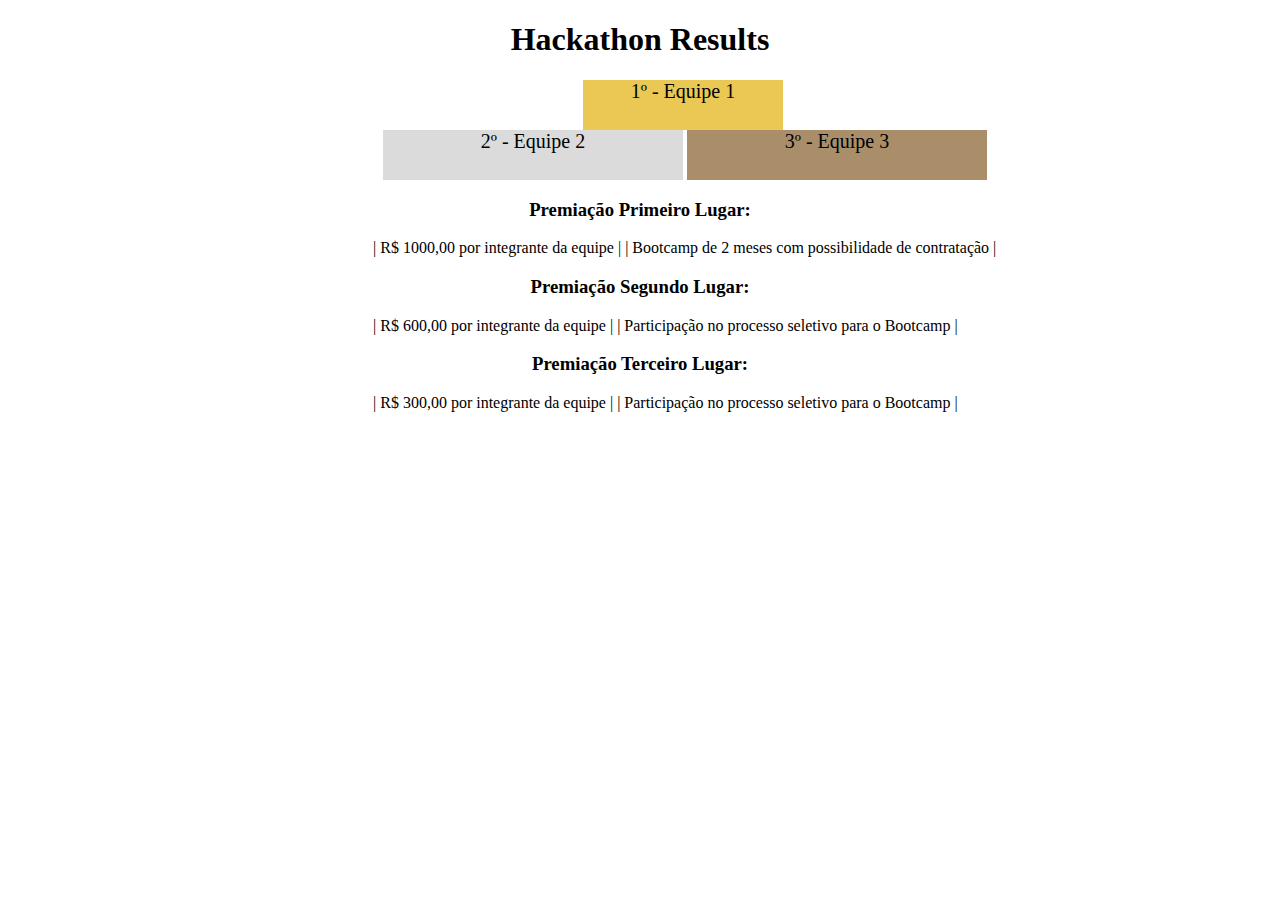
<file: bloco-03/dia_4/index.html>
<!DOCTYPE html>
<html lang="pt">
  <head>
    <meta charset="UTF-8">
    <meta name="viewport" content="width=device-width, initial-scale=1.0">
    <title>Ranking</title>
    <link rel="stylesheet" href="style.css">
  </head>

  <body>

    <header>
      <h1>Hackathon Results</h1>
    </header>

    <section>
      <div class="equipes first">1º - Equipe 1</div>
      <span class="equipes second">2º - Equipe 2</span>
      <span class="equipes third">3º - Equipe 3</span>
    </section>

    <section>
      <h3>Premiação Primeiro Lugar:</h3>
        <span class="premio">| R$ 1000,00 por integrante da equipe |</span>
        <span>| Bootcamp de 2 meses com possibilidade de contratação |</span>

      <h3>Premiação Segundo Lugar:</h3>
        <span class="premio">| R$ 600,00 por integrante da equipe |</li></span>
        <span>| Participação no processo seletivo para o Bootcamp |</li></span>

      <h3>Premiação Terceiro Lugar:</h3>
        <span class="premio">| R$ 300,00 por integrante da equipe |</li></span>
        <span>| Participação no processo seletivo para o Bootcamp |</span>
    </section>

  </body>
  
</html>
</file>
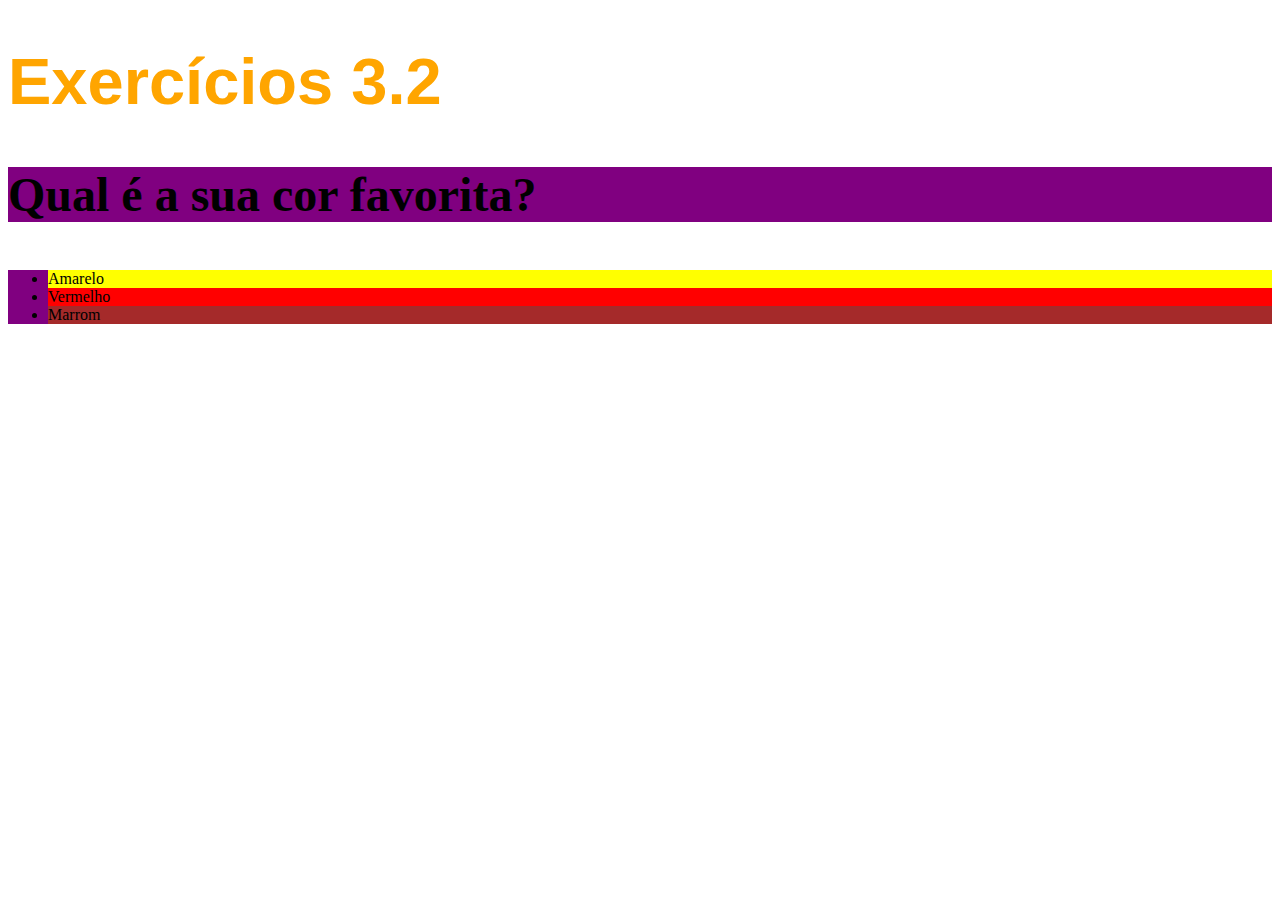
<file: bloco_3/dia_2/index.html>
<!DOCTYPE html>
<html lang="pt-br">
  <head>
    <meta charset="UTF-8">
    <title>HTML</title>
    <link rel="stylesheet" href="style.css">
  </head>
  <body>
    <h1>Exercícios 3.2</h1>
    <p class="cor-favorita">Qual é a sua cor favorita?</p>
    <ul class="cor-favorita">
      <li>Amarelo</li>
      <li>Vermelho</li>
      <li>Marrom</li>
    </ul>

    <!-- Exercícios Parte I
 - Modifique o tamanho do h1 para 65 pixels. OK
 - Modifique a cor do texto do h1 para laranja. OK
 - Modifique a cor de fundo da lista não ordenada. OK
 - Crie uma classe para modificar a cor de fundo da tag p e da ul ao mesmo tempo. OK
    -->

     <!-- Exercícios Parte II
     1 - Modifique o família do h1 para sans-serif. OK
     2 - Deixe o parágrafo com o font-weight 600. OK
     3 - Modifique o font-size do body para 16px. OK
     4 - Coloque o tamanho do parágrafo com o tamanho de 3 vezes o padrão do body. OK
     5 - Explore as propriedades font-style, line-height, text-align e text-decoration. OK
     6 - Troque a cor de fundo de cada item da lista para a cor correspondente ao texto. OK
    -->

     <!-- Exercícios Parte III
      Coloque todo o CSS criado até agora nos exercícios anteriores em um arquivo externo. OK
    -->

  </body>
</html>
</file>
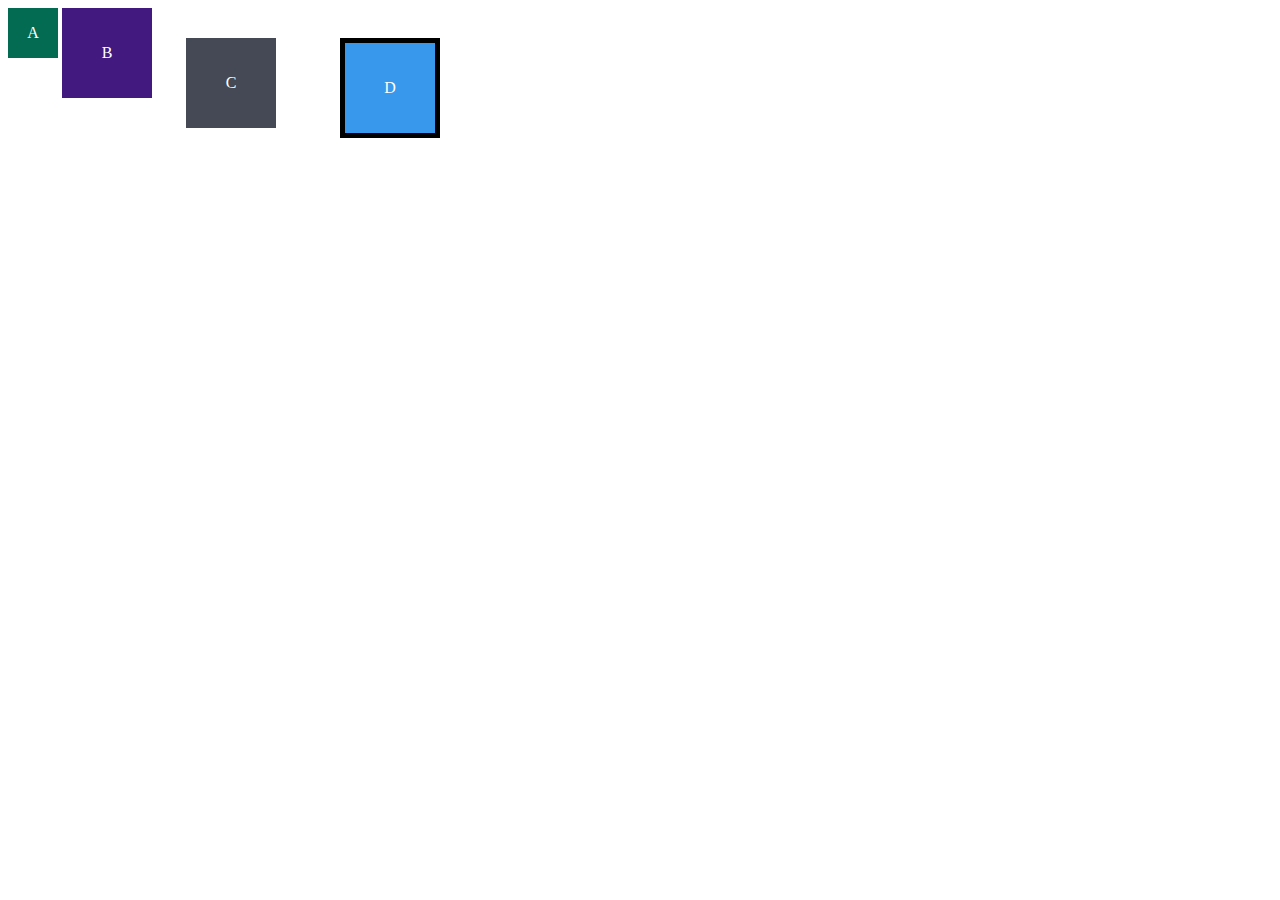
<file: bloco_3/dia_3/index.html>
<!DOCTYPE html>
<html lang="en">
<head>
  <meta charset="UTF-8">
  <meta name="viewport" content="width=device-width, initial-scale=1.0">
  <title>Exercício de Fixação: box model</title>
  <link rel="stylesheet" href="style.css">
</head>
<body>
  <div class="caixa width-and-height" style="background: #036b52">A</div>
  <div class="caixa width-and-height padding" style="background: #41197f;">B</div>
  <div class="caixa width-and-height padding margin" style="background: #444955">C</div>
  <div class="caixa width-and-height padding margin border" style="background: #3898EC">D</div>
</body>
</html>
</file>
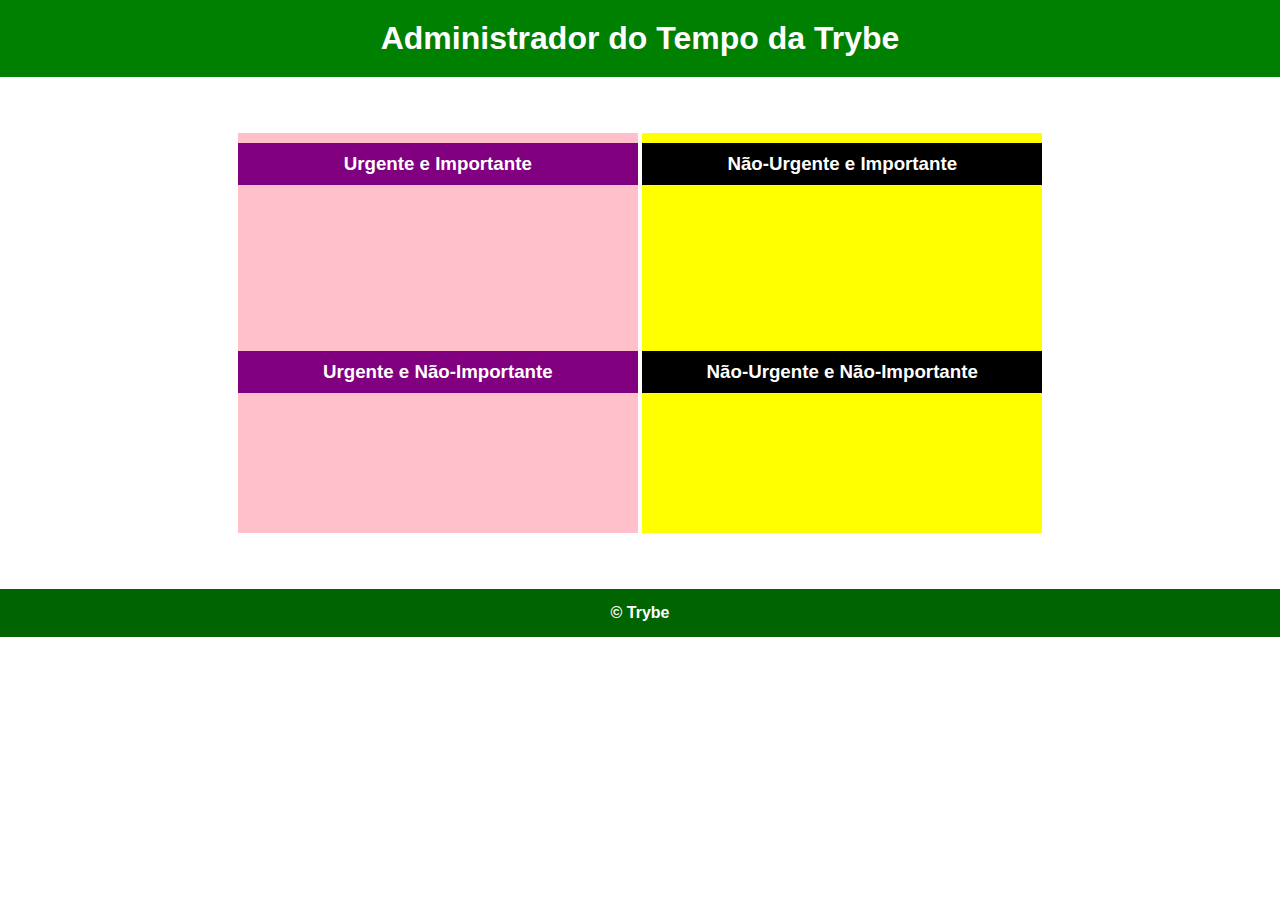
<file: bloco-5/dia-1/exercise-parte3.html>
<!DOCTYPE html>
<html lang="pt-br">
  <head>
    <meta charset="UTF-8">
    <meta name="viewport" content="width=device-width, initial-scale=1.0">
    <link rel="stylesheet" href="exercise-parte3.css">
    <title>Administrador do Tempo</title>
  </head>
  <body id="container">
    <header id="header-container">
      <h1>Administrador do Tempo da Trybe</h1>
    </header>

    <section class="emergency-tasks">
      <div>
        <h3>Urgente e Importante</h3>
      </div>
      <div>
        <h3>Urgente e Não-Importante</h3>
      </div>
    </section>
  
    <section class="no-emergency-tasks">
      <div>
        <h3>Não-Urgente e Importante</h3>
      </div>
      <div>
        <h3>Não-Urgente e Não-Importante</h3>
      </div>
    </section>

    <footer id="footer-container">
      <div>&copy; Trybe</div>
    </footer>
    <script src="exercise-parte3.js"></script>
  </body>
</html>
</file>
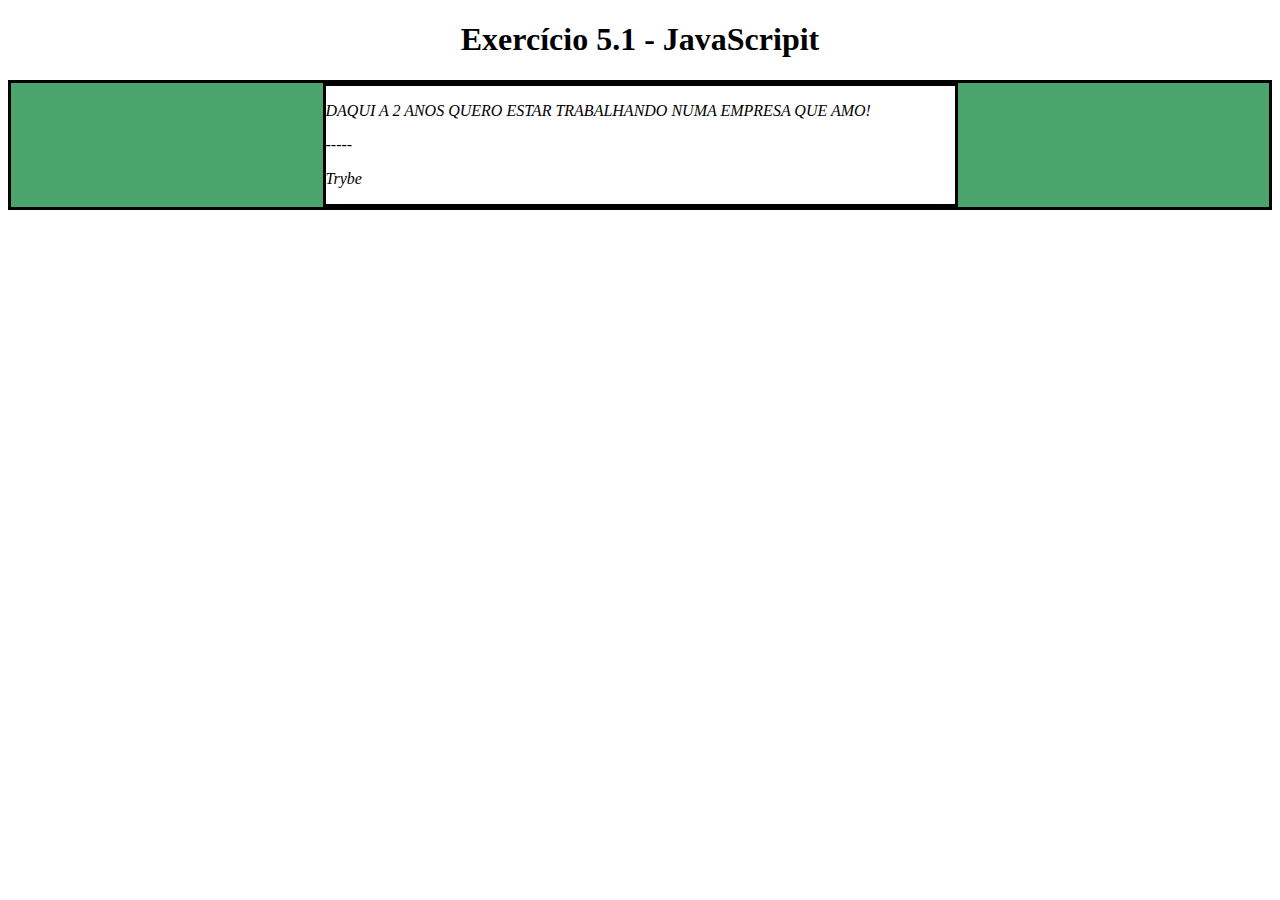
<file: bloco-5/dia-1/exercise.html>
<!DOCTYPE html>
<html>
  <head>
    <meta charset="UTF-8" />
    <meta name="viewport" content="width=device-width" />
    <title>Exercício 5.1</title>

    <style>
      div {
        border-color: black;
        border-style: solid;
      }
      .title {
        text-align: center;
      }

      .main-content {
        background-color: yellow;
      }

      .main-content .center-content {
        background-color: red;
        width: 50%;
        margin: 0 auto;
      }

      .main-content .center-content p {
        font-style: italic;
      }
    </style>
  </head>
  <body>
    <h1 class="title">Exercício 5.1 - JavaEscripito </h1>
    <div class="main-content">
      <div class="center-content">
        <p>Texto padrão do nosso site</p>
        <p>-----</p>
        <p>Trybe</p>
      </div>
    </div>
    <script>
    /*
    Aqui você vai modificar os elementos já existentes utilizando apenas as funções:
    - document.getElementById()
    - document.getElementsByClassName()
    - document.getElementsByTagName()

    1 - Crie uma função que mude o texto na tag <p> para uma descrição de como você se vê daqui a 2 anos. (Não gaste tempo pensando no texto e sim realizando o exercício) OK
    2 - Crie uma função que mude a cor do quadrado amarelo para o verde da Trybe (rgb(76,164,109)). OK
    3 - Crie uma função que mude a cor do quadrado vermelho para branco. OK
    4 - Crie uma função que corrija o texto da tag <h1>. OK
    5 - Crie uma função que modifique todo o texto da tag <p> para maiúsculo. OK
    6 - Crie uma função que exiba o conteúdo de todas as tags <p> no console.
        */
    </script>
    <script src="exercise.js"></script>
    
  </body>
</html>
</file>
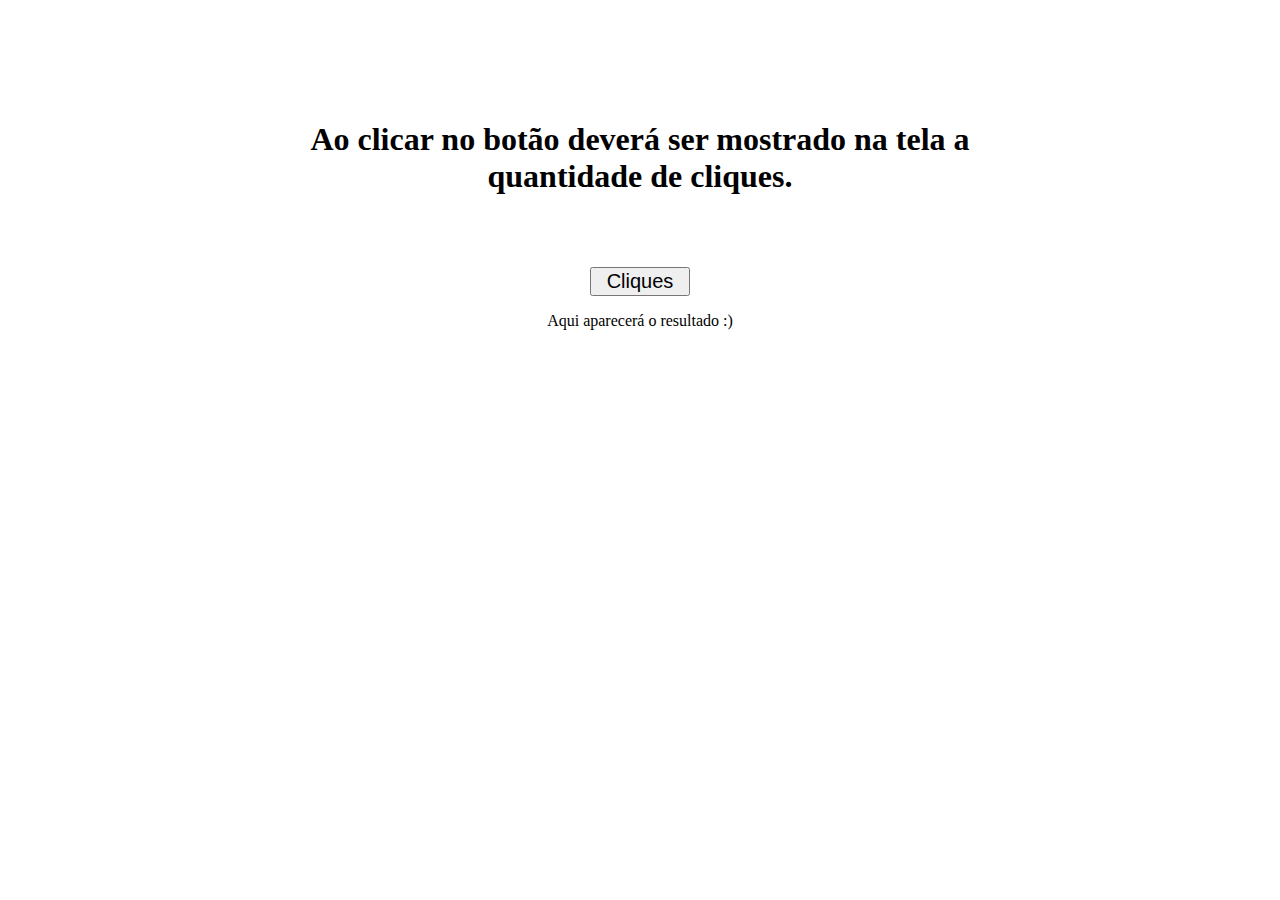
<file: bloco-7/dia-1/parte2-3.html>
<!DOCTYPE html>
<html lang="en">
<head>
  <meta charset="UTF-8">
  <meta http-equiv="X-UA-Compatible" content="IE=edge">
  <meta name="viewport" content="width=device-width, initial-scale=1.0">
  <title>parte II - exercicio 3</title>
</head>

<style>
  body {
    width: 800px;
    text-align: center;
    margin: auto;
    padding: auto;
  }
  
  #botao {
    margin-top: 50px;
    width: 100px;
    font-size: 20px;
  }

  h1 {
    padding-top: 100px;
  }
</style>

<body>
  <h1>Ao clicar no botão deverá ser mostrado na tela a quantidade de cliques.</h1>
  <button id="botao">Cliques</button>
  <p id="display">Aqui aparecerá o resultado :)</p>

  <script>
    let click = 0;
    let clickToDisplay = document.getElementById('display');
    let clickBut = document.getElementById('botao')
      .addEventListener('click', () => clickToDisplay.innerText = click += 1);
  </script>
</body>
</html>
</file>
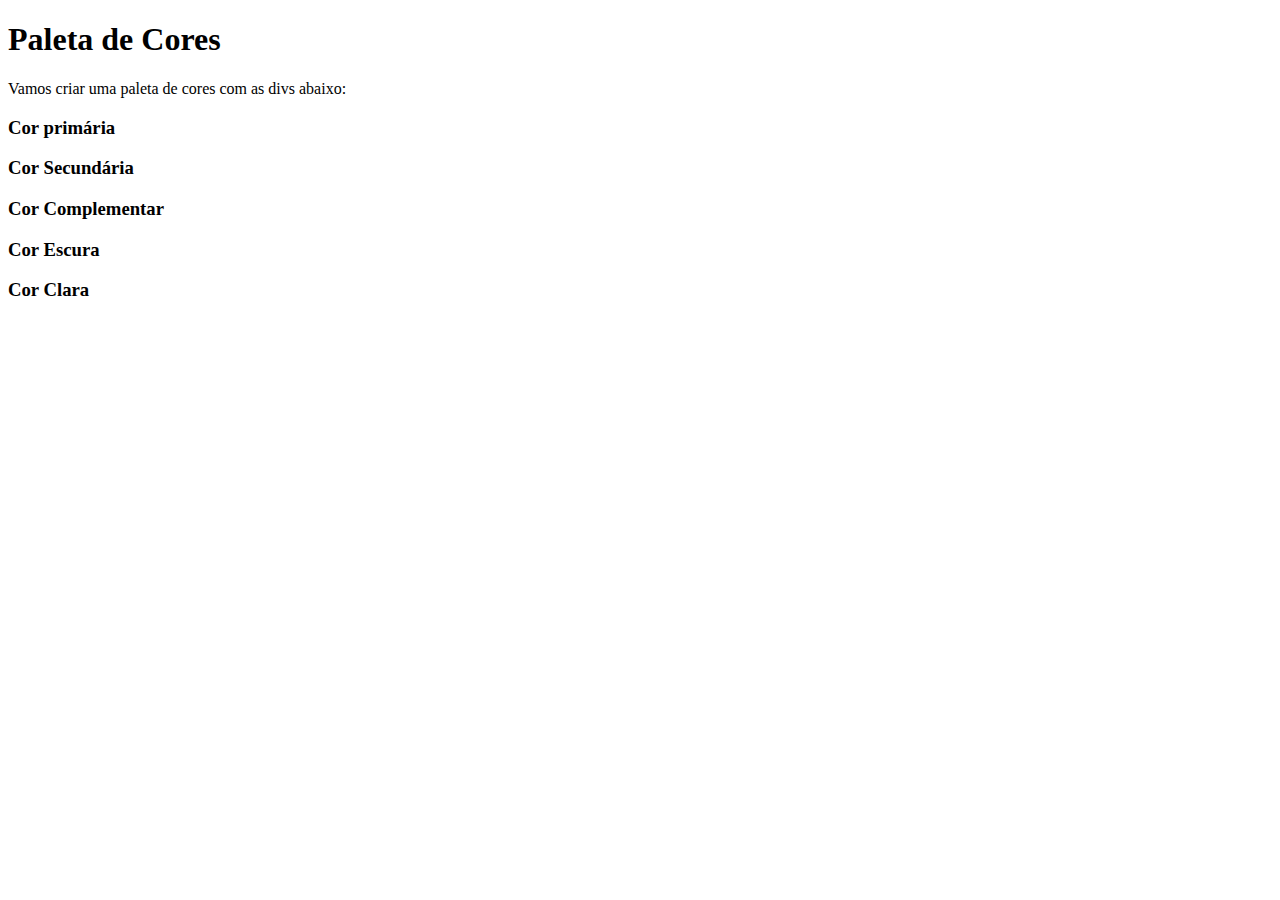
<file: bloco_3/dia_3/index3.1.html>
<!DOCTYPE html>
<html lang="pt-br">
  <head>
  <meta charset="UTF-8">
  <title>Pseudoclasses</title>
  <link rel="stylesheet" href="style3.1.css">
  </head>
  <body>
    <h1>Paleta de Cores</h1>
    <p>Vamos criar uma paleta de cores com as divs abaixo:</p>
    <div>
      <h3 id="primaria">Cor primária</h3>
    </div>
    <div>
      <h3 id="secundaria">Cor Secundária</h3>
    </div>
    <div>
      <h3 id="complementar">Cor Complementar</h3>
    </div>
    <div>
      <h3 id="escura">Cor Escura</h3>
    </div>
    <div>
      <h3 id="clara">Cor Clara</h3>
    </div>
    <!-- EXERCÍCIOS
 Estilize as divs para que, ao passar o cursor por cima das mesmas, elas
      ganhem uma borda.
 Faça cada div ter uma cor própria.
 Estilize cada uma das tags <h3>.
 Faça a terceira div ser maior que as demais.
 Deixe as tags ímpares <h3> com o texto em itálico.

    -->
  </body>
</html>
</file>
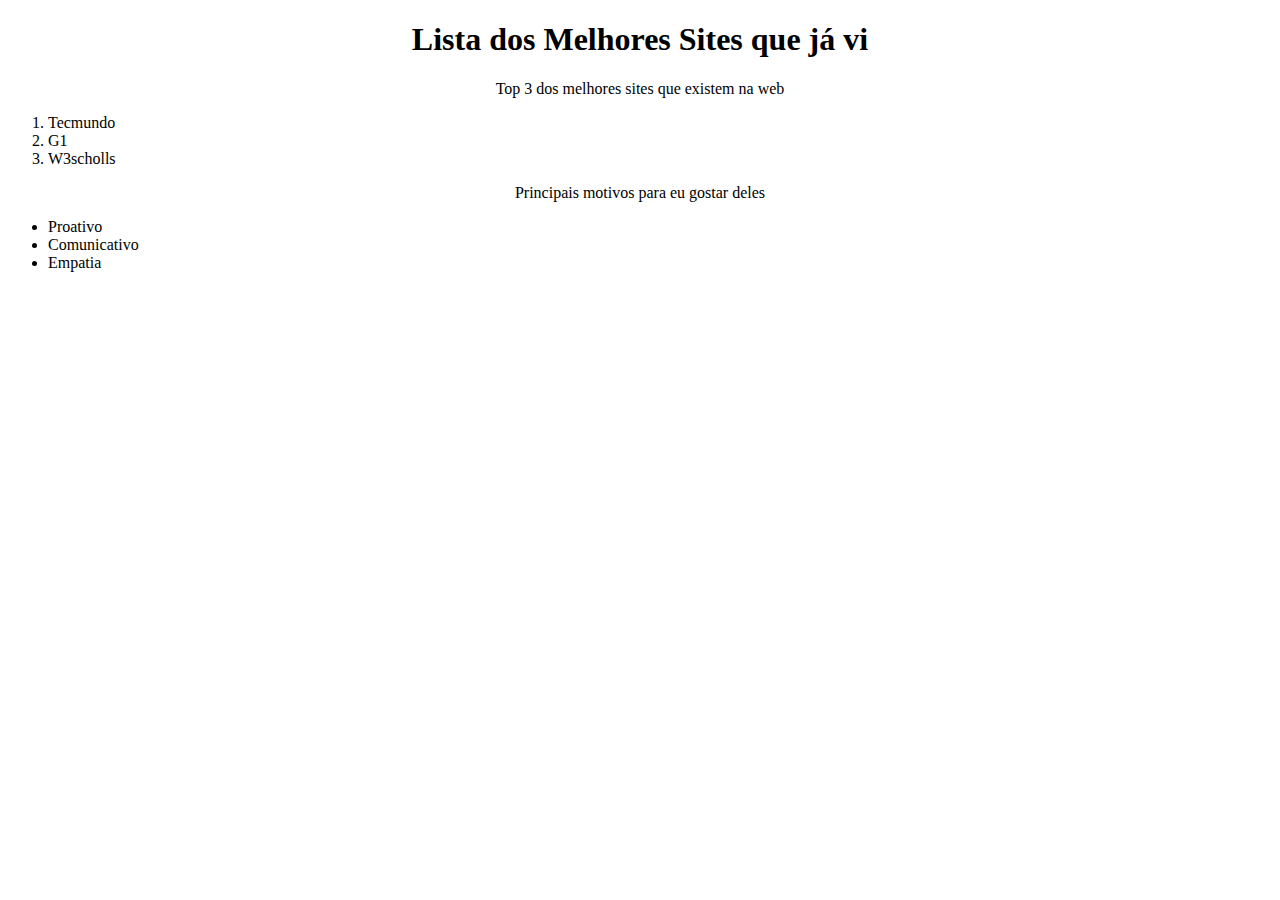
<file: bloco_3/dia_3/index3.html>
<!DOCTYPE html>
<html lang="pt-br">
  <head>
    <meta charset="UTF-8">
    <title>Agrupando Seletores</title>
    <link rel="stylesheet" href="style3.css">
  </head>
  <body>
    <h1>Lista dos Melhores Sites que já vi</h1>
    <p>Top 3 dos melhores sites que existem na web</p>
    <!-- EXERCÍCIOS
 Adicione uma lista ordenada dos 3 melhores sites que você conhece.
 Crie um arquivo no mesmo diretório e nomeie-o de 'style.css'.
 Nesse arquivo .css, adicione os estilos para que:
1 O texto das tags 'h1' e 'p' estejam centralizados.
2 A cor de fundo da sua lista mude quando o cursor estiver sobre o item.
3 A fonte do item mude quando ele for clicado.
    -->
    <ol>
        <li>Tecmundo</li>
        <li>G1</li>
        <li>W3scholls</li>
    </ol>
    <p>Principais motivos para eu gostar deles</p>
    <!-- EXERCÍCIOS
 Adicione uma lista não ordenada com, pelo menos, 3 características que você gosta.
 No 'style.css', adicione a propriedade 'list-style: none' para ambas as listas.
    -->
    <ul>
        <li>Proativo</li>
        <li>Comunicativo</li>
        <li>Empatia</li>
    </ul>
  </body>
</html>
</file>
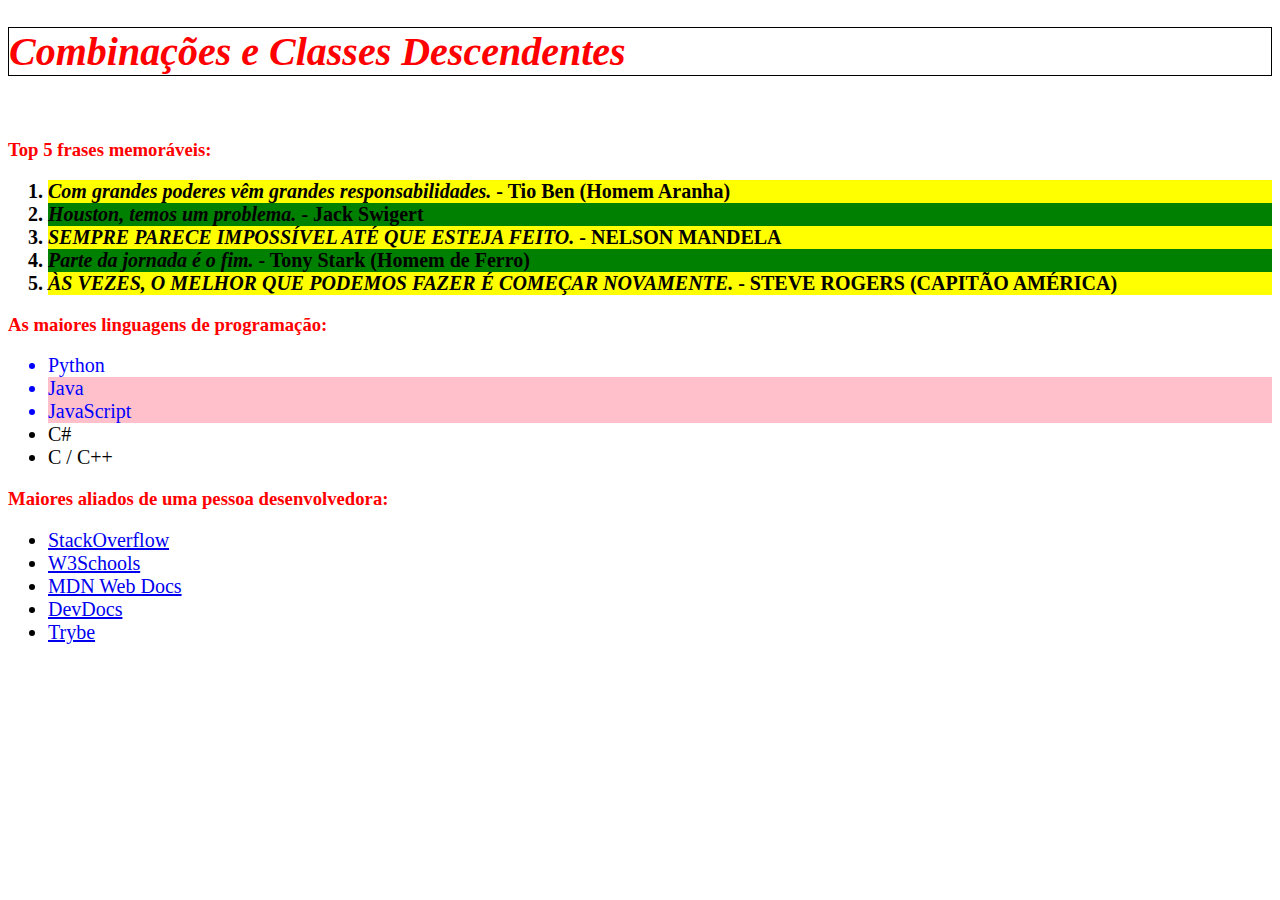
<file: bloco_3/dia_3/index4.html>
<!DOCTYPE html>
<html lang="pt-br">
  <head>
    <meta charset="UTF-8">
    <link rel="stylesheet" href="style4.css">
    <title>#GoTrybe</title>
  </head>
  <body>
    <h1><em>Combinações e Classes Descendentes</em></h1>
    <br />
    <h3>Top 5 frases memoráveis:</h3>
    <ol>
      <li><em>Com grandes poderes vêm grandes responsabilidades.</em> - Tio Ben (Homem Aranha)</li>
      <li><em>Houston, temos um problema.</em> - Jack Swigert</li>
      <li><em>Sempre parece impossível até que esteja feito.</em> - Nelson Mandela</li>
      <li><em>Parte da jornada é o fim.</em> - Tony Stark (Homem de Ferro)</li>
      <li><em>Às vezes, o melhor que podemos fazer é começar novamente.</em> - Steve Rogers (Capitão América)</li>
    </ol>
    <h3>As maiores linguagens de programação:</h3>
    <ul class="linguagens">
      <li>Python</li>
      <li>Java</li>
      <li>JavaScript</li>
      <li>C#</li>
      <li>C / C++</li>
    </ul>
    <h3>Maiores aliados de uma pessoa desenvolvedora:</h3>
    <ul class="aliados">
      <li>
        <a class="stackoverflow" href="https://pt.stackoverflow.com/">StackOverflow</a>
      </li>
      <li>
        <a class="w3schools" href="https://www.w3schools.com/">W3Schools</a>
      </li>
      <li>
        <a class="mdnwebdocs" href="https://developer.mozilla.org/pt-BR/">MDN Web Docs</a>
      </li>
      <li>
        <a class="devdocs" href="https://devdocs.io/">DevDocs</a>
      </li>
      <li>
        <a class="trybe" href="https://app.betrybe.com/">Trybe</a>
      </li>
    </ul>
  </body>
</html>
</file>
<file: bloco-03/dia_4/style.css>
h1, h3 {
    text-align: center;
  }

  .first {
    background-color: rgb(235, 200, 84);
    font-size: 20px;
    height: 50px;
    text-align: center;
    width: 200px;
    margin-left: 575px;
  }

  .second {
    background-color: rgb(219, 219, 219);
    font-size: 20px;
    height: 50px;
    text-align: center;
    width: 300px;
    display: inline-block;
    margin-left: 375px;
  }

  .third {
    background-color: rgb(170, 142, 106);
    font-size: 20px;
    height: 50px;
    text-align: center;
    width: 300px;
    display: inline-block;
  }

  .premio {
    margin-left: 365px;
  }
</file>
<file: bloco_3/dia_2/style.css>
body {
    font-size: 16px;
}

h1 {
    font-size: 65px;
    color: orange;
    font-family: sans-serif;
}

p {
    font-weight: 600;
    font-size: 48px;
}

ul {
    background-color: orchid;
}

.cor-favorita {
    background-color: purple;
}

ul li:nth-child(1) {
    background-color: yellow;
}

ul li:nth-child(2) {
    background-color: red;
}

ul li:nth-child(3) {
    background-color: brown;
}
</file>
<file: bloco_3/dia_3/style.css>
.caixa {
    color: white;
    display: inline-block;
    line-height: 50px;
    text-align: center;
    vertical-align: top;
  }

  .width-and-height {
    height: 50px;
    width: 50px;
  }

  .padding {
  /* insira aqui um padding de 20px na classe abaixo para aplicá-lo aos itens B, C e D */
  padding: 20px;
  }

  .margin {
  /* insira aqui uma margem de 30px na classe abaixo para aplicá-la aos itens C e D */
  margin: 30px;
  }

  .border {
  /* insira aqui uma borda com valor '5px solid black' para aplicá-la ao item D */
  border: 5px solid black;
  }
</file>
<file: bloco-5/dia-1/exercise-parte3.css>
* {
    margin: 0;
  }
  
  #container {
    font-family: Verdana, Geneva, Tahoma, sans-serif;
    text-align: center;
  }
  
  #header-container {
    color: white;
    padding: 20px;
  }
  
  .emergency-tasks {
    display: inline-block;
    height: 400px;
    margin: 56px 0;
    width: 400px;
  }
  
  .emergency-tasks div {
    height: 198px;
  }
  .emergency-tasks h3 {
    color: white;
    margin-top: 10px;
    padding: 10px;
  }
  
  .no-emergency-tasks {
    display: inline-block;
    height: 400px;
    width: 400px;
  }
  
  .no-emergency-tasks div {
    height: 198px;
  }
  
  .no-emergency-tasks h3 {
    color: white;
    margin-top: 10px;
    padding: 10px;
  }
  
  #footer-container {
    color: white;
    font-weight: 700;
    padding: 15px;
    text-align: center;
  }
</file>
<file: bloco_3/dia_3/style3.1.css>
h3:hover {
    border: 5px solid black;
}

#primaria:hover {
    border: 5px solid yellowgreen;
}

#secundaria:hover {
    border: 5px solid red;
}

#complementar:hover {
    border: 10px solid purple;
}

#escura:hover {
    border: 5px solid black;
}

#clara:hover {
    border: 5px solid pink;
}
</file>
<file: bloco_3/dia_3/style3.css>
h1, p {
    text-align: center;
}

ol li:hover {
    background-color: blueviolet;
    color: white;
}

ol li:active {
    font-family: 'Courier New', Courier, monospace;
    color: yellow;
    font-size: 25px;
    font-weight: bolder;
}

ul li:hover {
    background-color: tomato;
    font-family: 'Franklin Gothic Medium', 'Arial Narrow', Arial, sans-serif;
    color: yellowgreen;
    font-size: 25px;
}

ul li:active {
    background-color: black;
    color: chartreuse;
    font-size: 55px;
}
</file>
<file: bloco_3/dia_3/style4.css>
/*
 - Faça com que todos os itens de Listas Ordenadas tenham uma cor de fundo amarela. Se a numeração do item for PAR, faça a cor de fonte ser verde. Se o número for considerado primo, utilize a propriedade text-transform para deixar o texto maiúsculo. (Dica: combinar classes pode ser útil aqui).
 - Faça todas as tags Header (h1, h2...) possuírem cor de fonte vermelha e, se alguma delas estiver em itálico, aumente seu tamanho para 40px e acrescente uma borda de 1px preta e sólida.
 - Faça todas as li's terem 20px de tamanho de fonte e, para todo texto em itálico dentro de alguma li, utilize a propriedade font-weight para deixá-lo negrito.
 - Na listagem de linguagens de programação, faça com que as 3 primeiras da lista possuam cor de fonte azul e, se alguma possuir "java*" no texto, utilize uma cor de fundo rosa.
 - (Bônus) Para cada link na lista de aliados da pessoa desenvolvedora, faça com que ao passar o mouse sobre cada um, o texto fique em negrito e assuma a cor de fonte "temática do site"
  Dica 1: Utilize o seletor :hover para controlar o passar do mouse.
  Dica 2: Sugestão de cores padrão. StackOverflow (laranja), W3Schools (verde), MDN (preta), DevDocs (amarela), Trybe (verde).

*/

ol li {
    background-color: yellow;
    font-weight: bolder;
}

ol li:nth-child(even) {
    background-color: green;
}

ol li:nth-child(odd):nth-child(n+3):nth-child(-n+5) {
    text-transform: uppercase;
}

h1, h3 {
    color: red;
}

h1 {
    font-size: 40px;
    border: 1px solid black;
}

li {
    font-size: 20px;
}

.linguagens li:nth-child(-n+3) {
    color: blue;
}

.linguagens li:nth-child(n+2):nth-child(-n+3) {
    background-color: pink;
}

.aliados li a.stackoverflow:hover {
    color: orange;
}

.aliados li a.w3schools:hover {
    color: green;
}

.aliados li a.mdnwebdocs:hover {
    color: black;
}

.aliados li a.devdocs:hover {
    color: yellow;
}

.aliados li a.trybe:hover {
    color: green;
}
</file>
